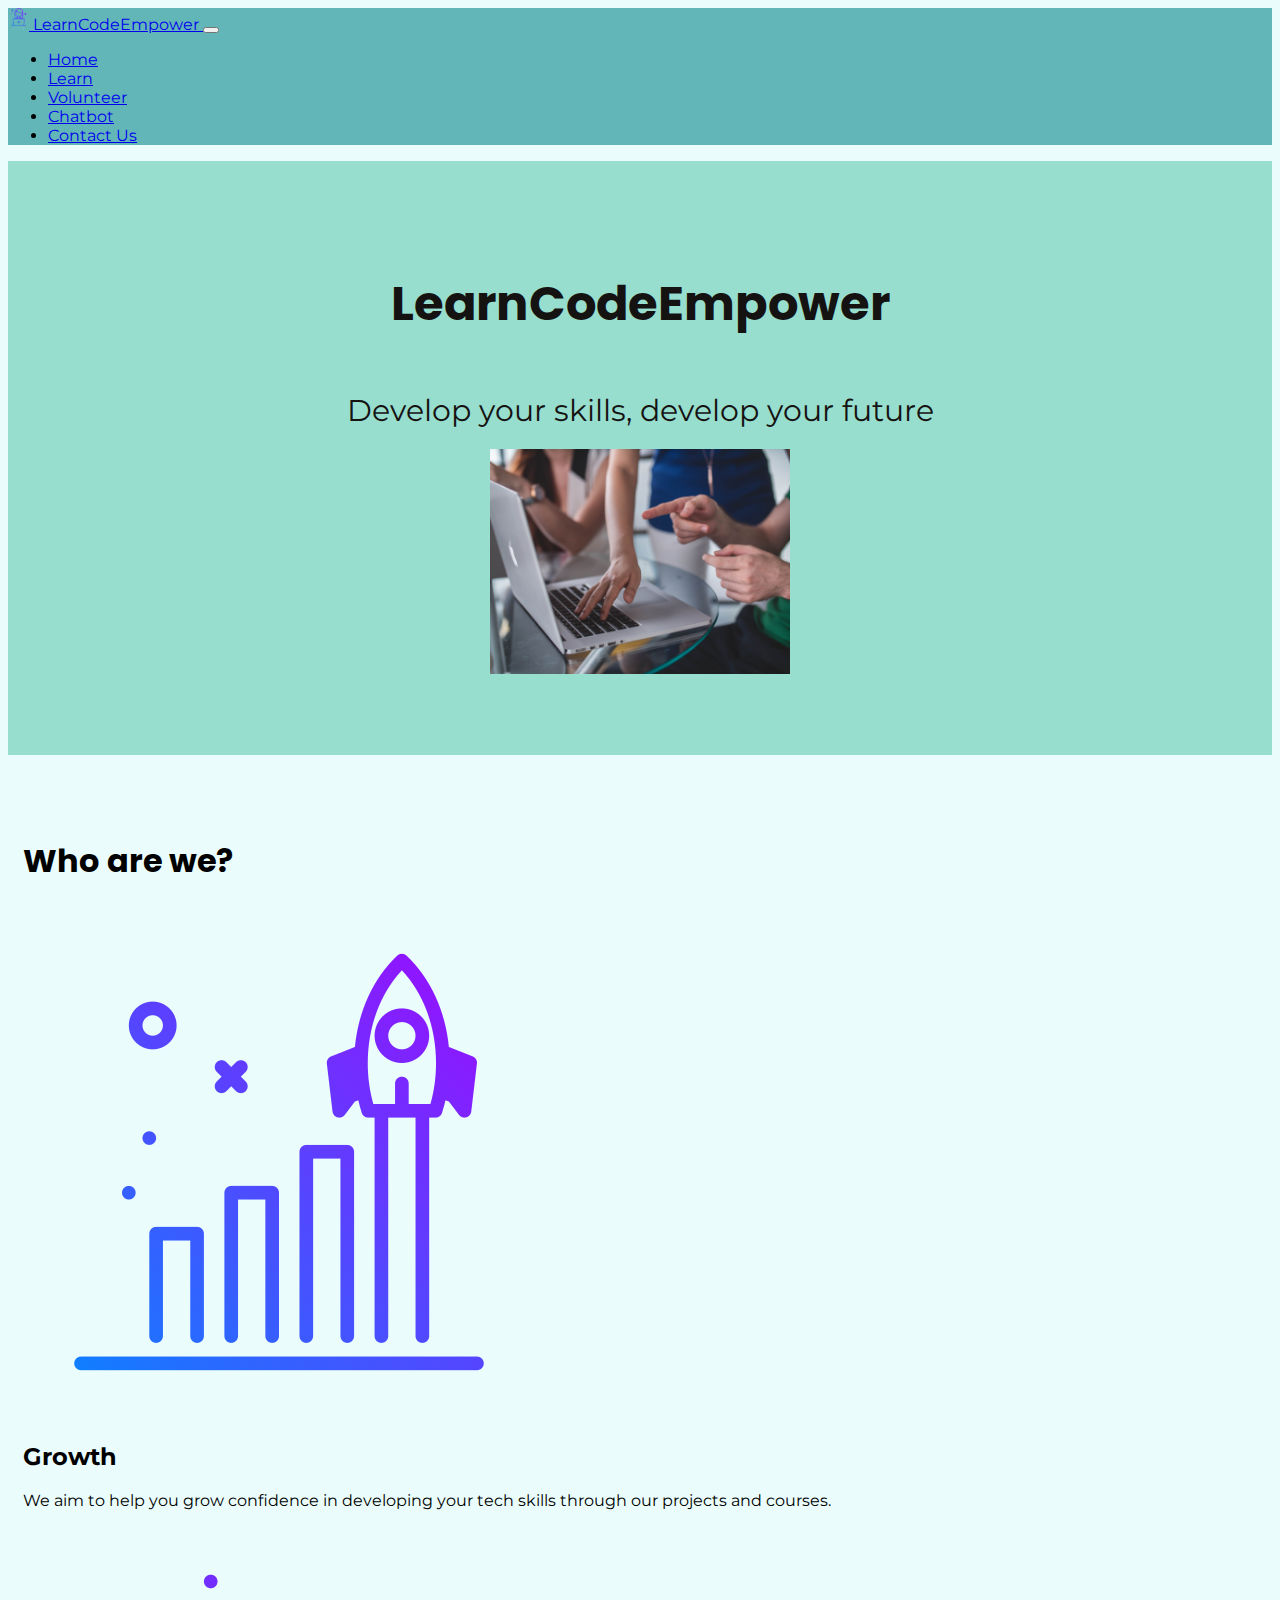
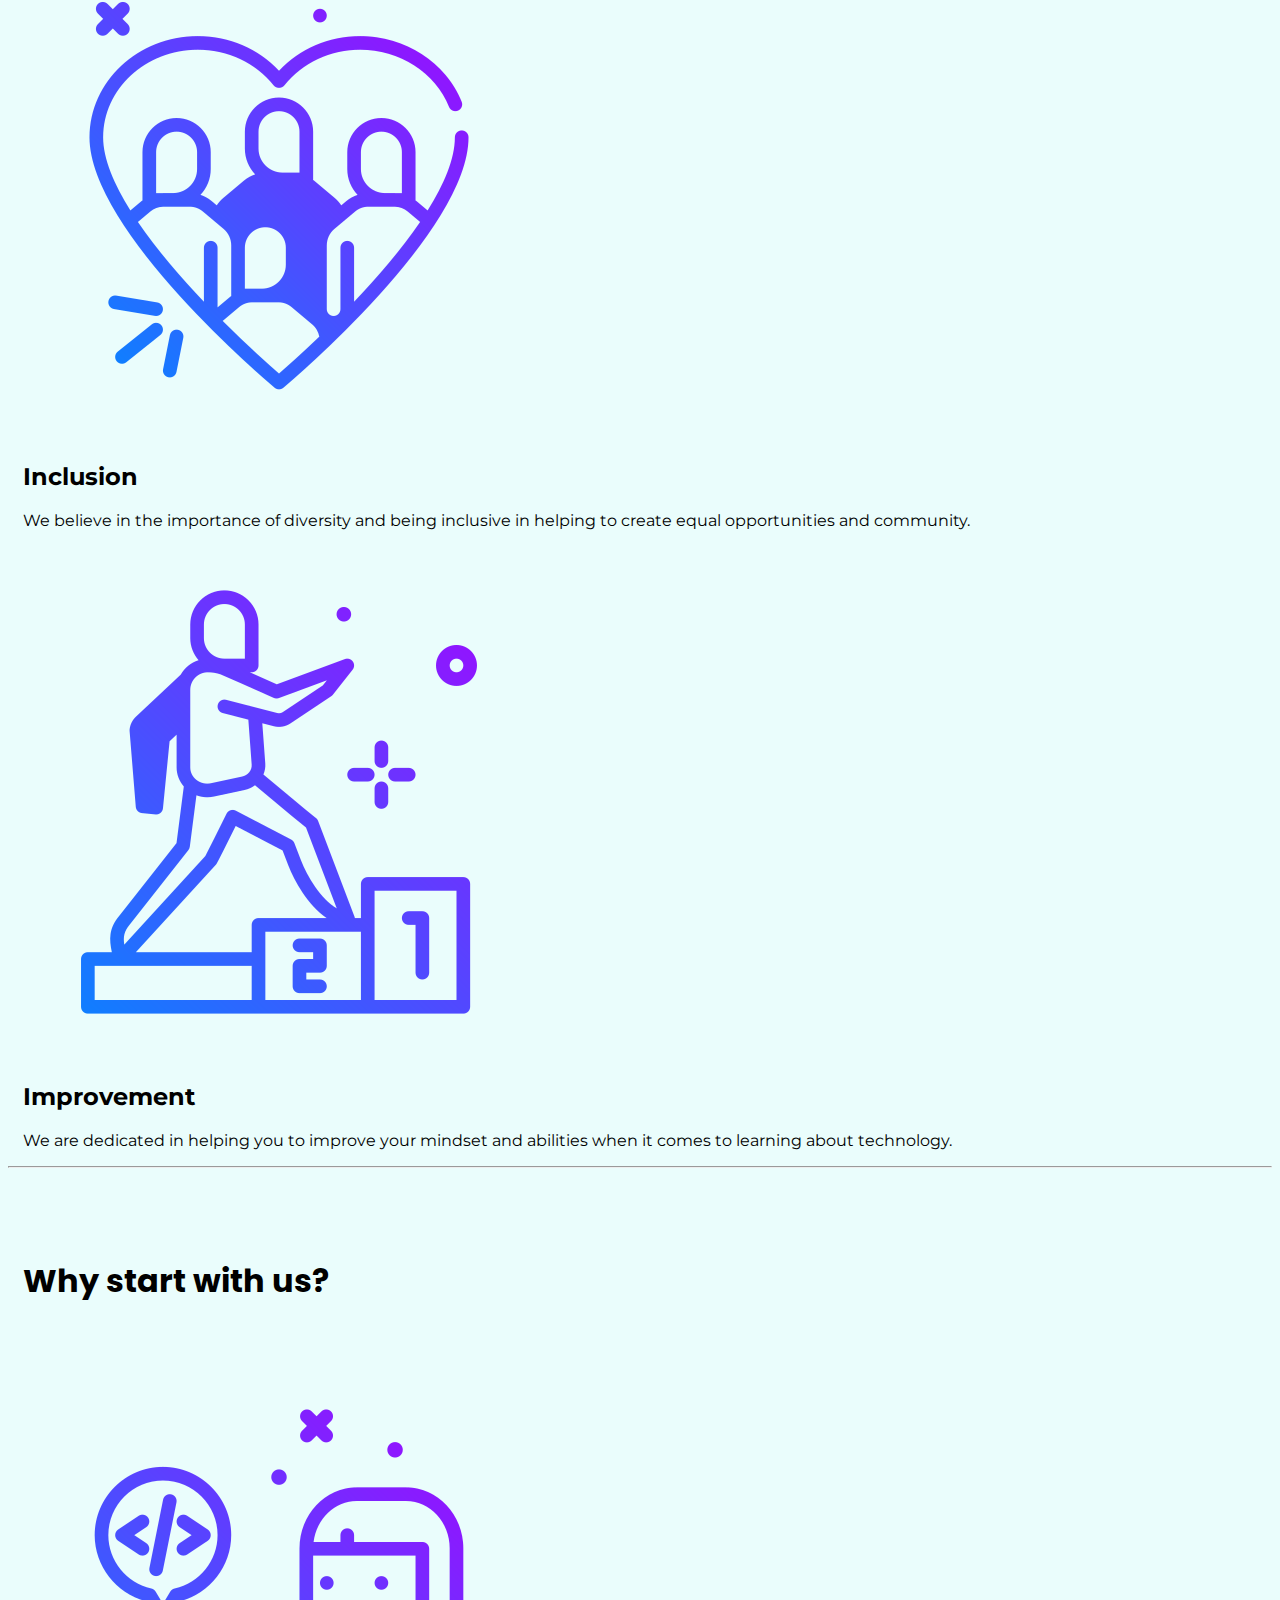
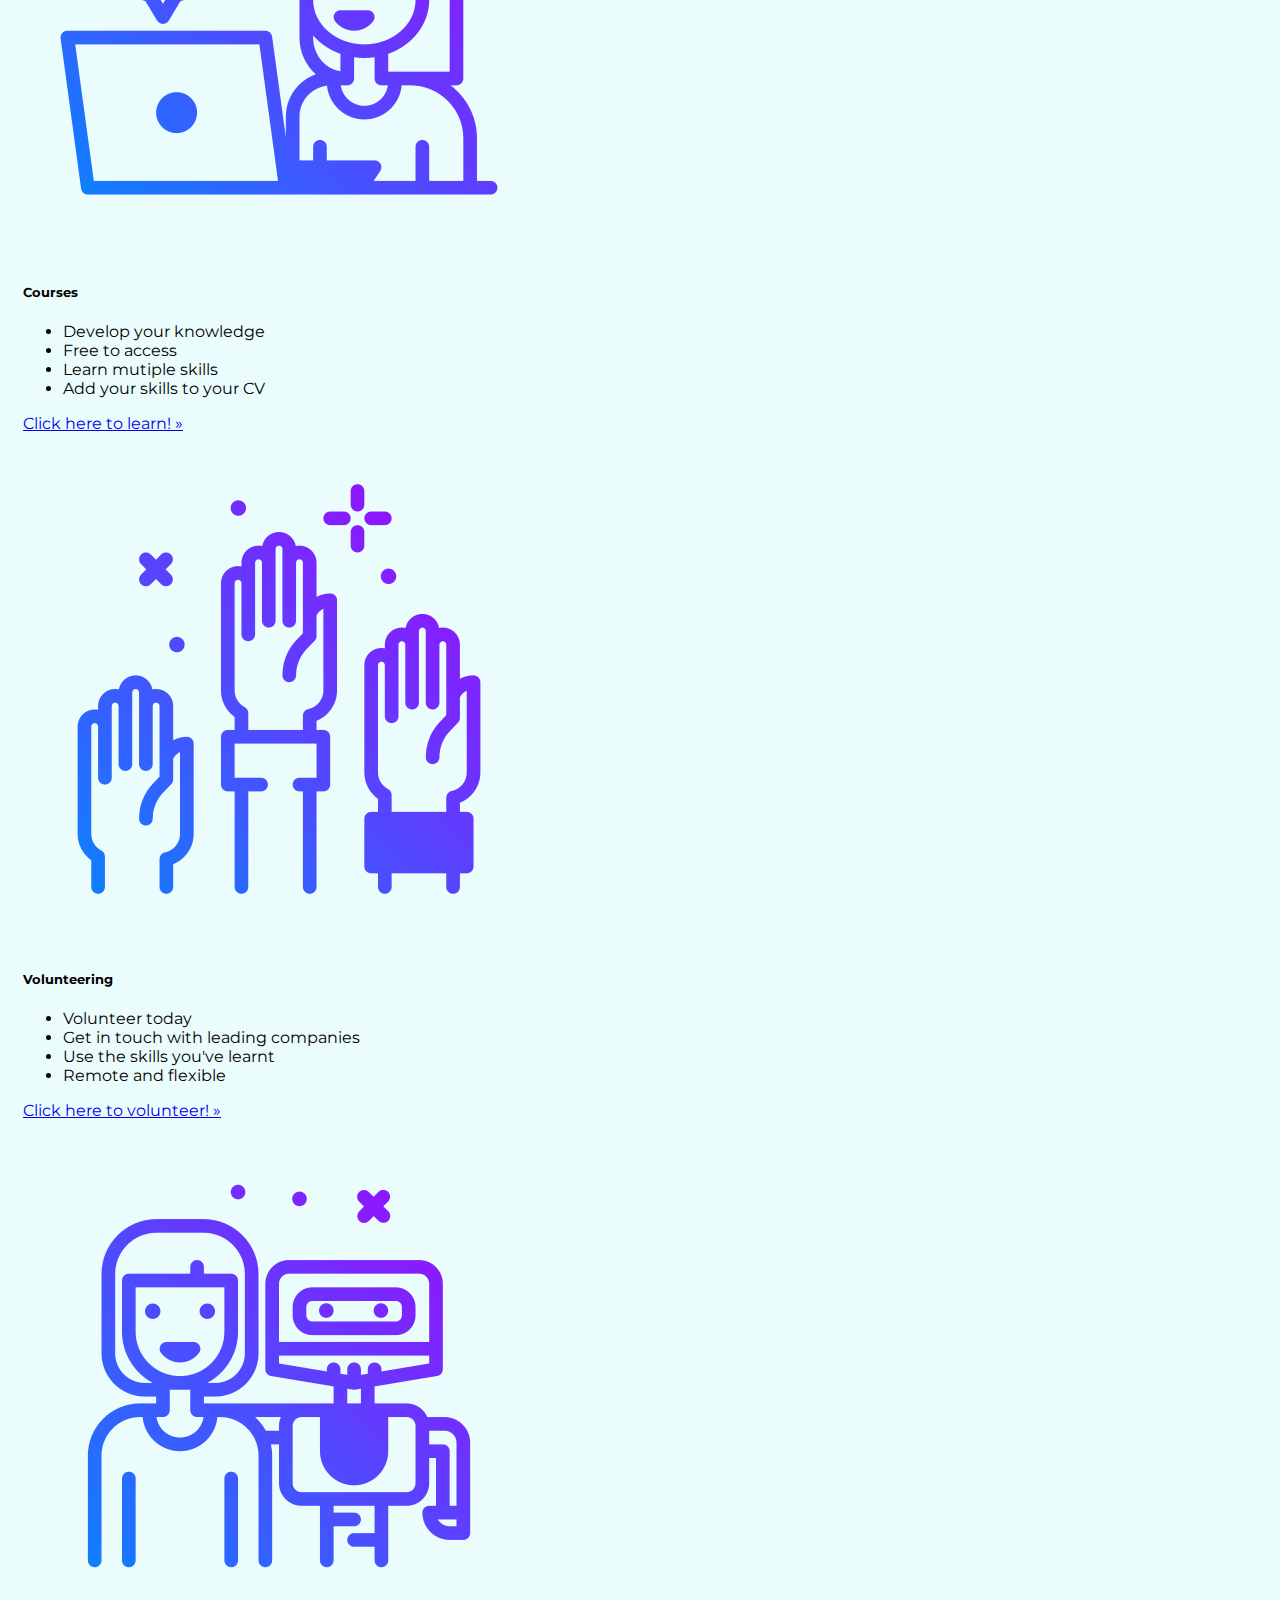
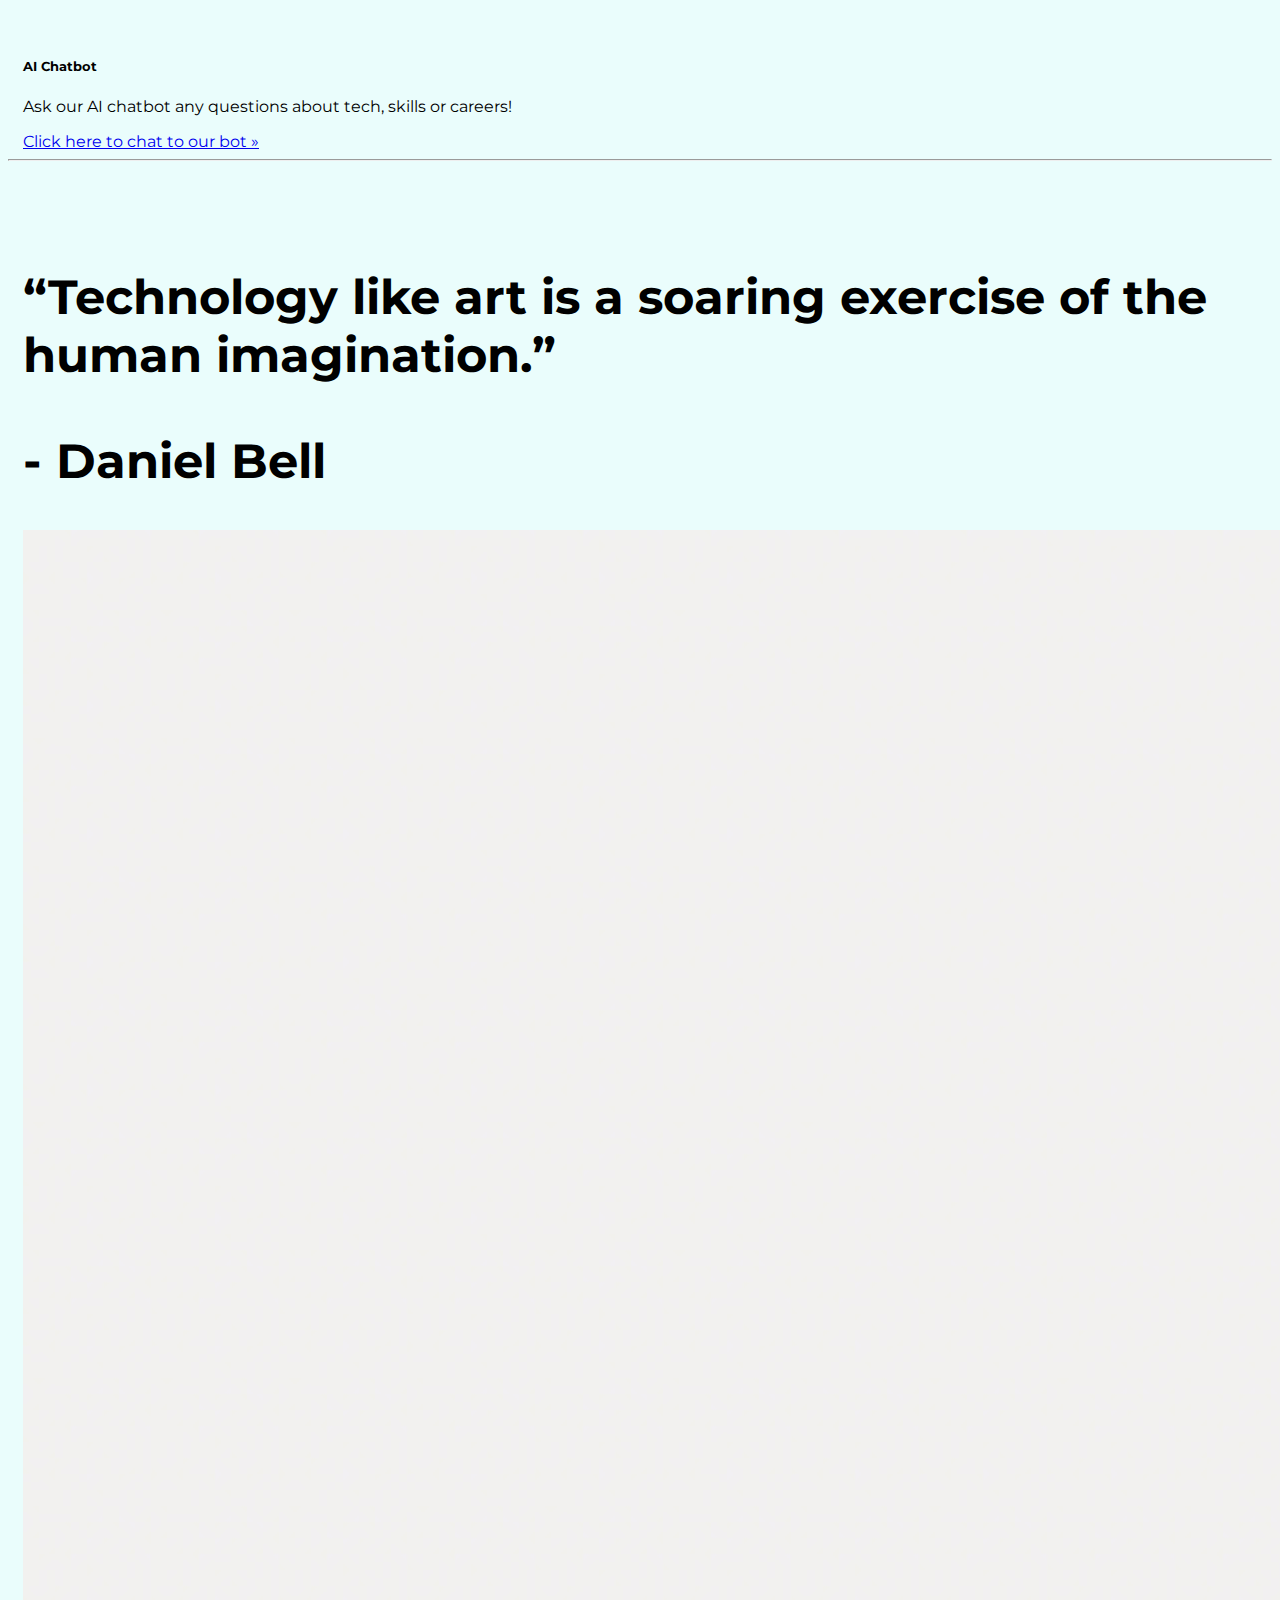
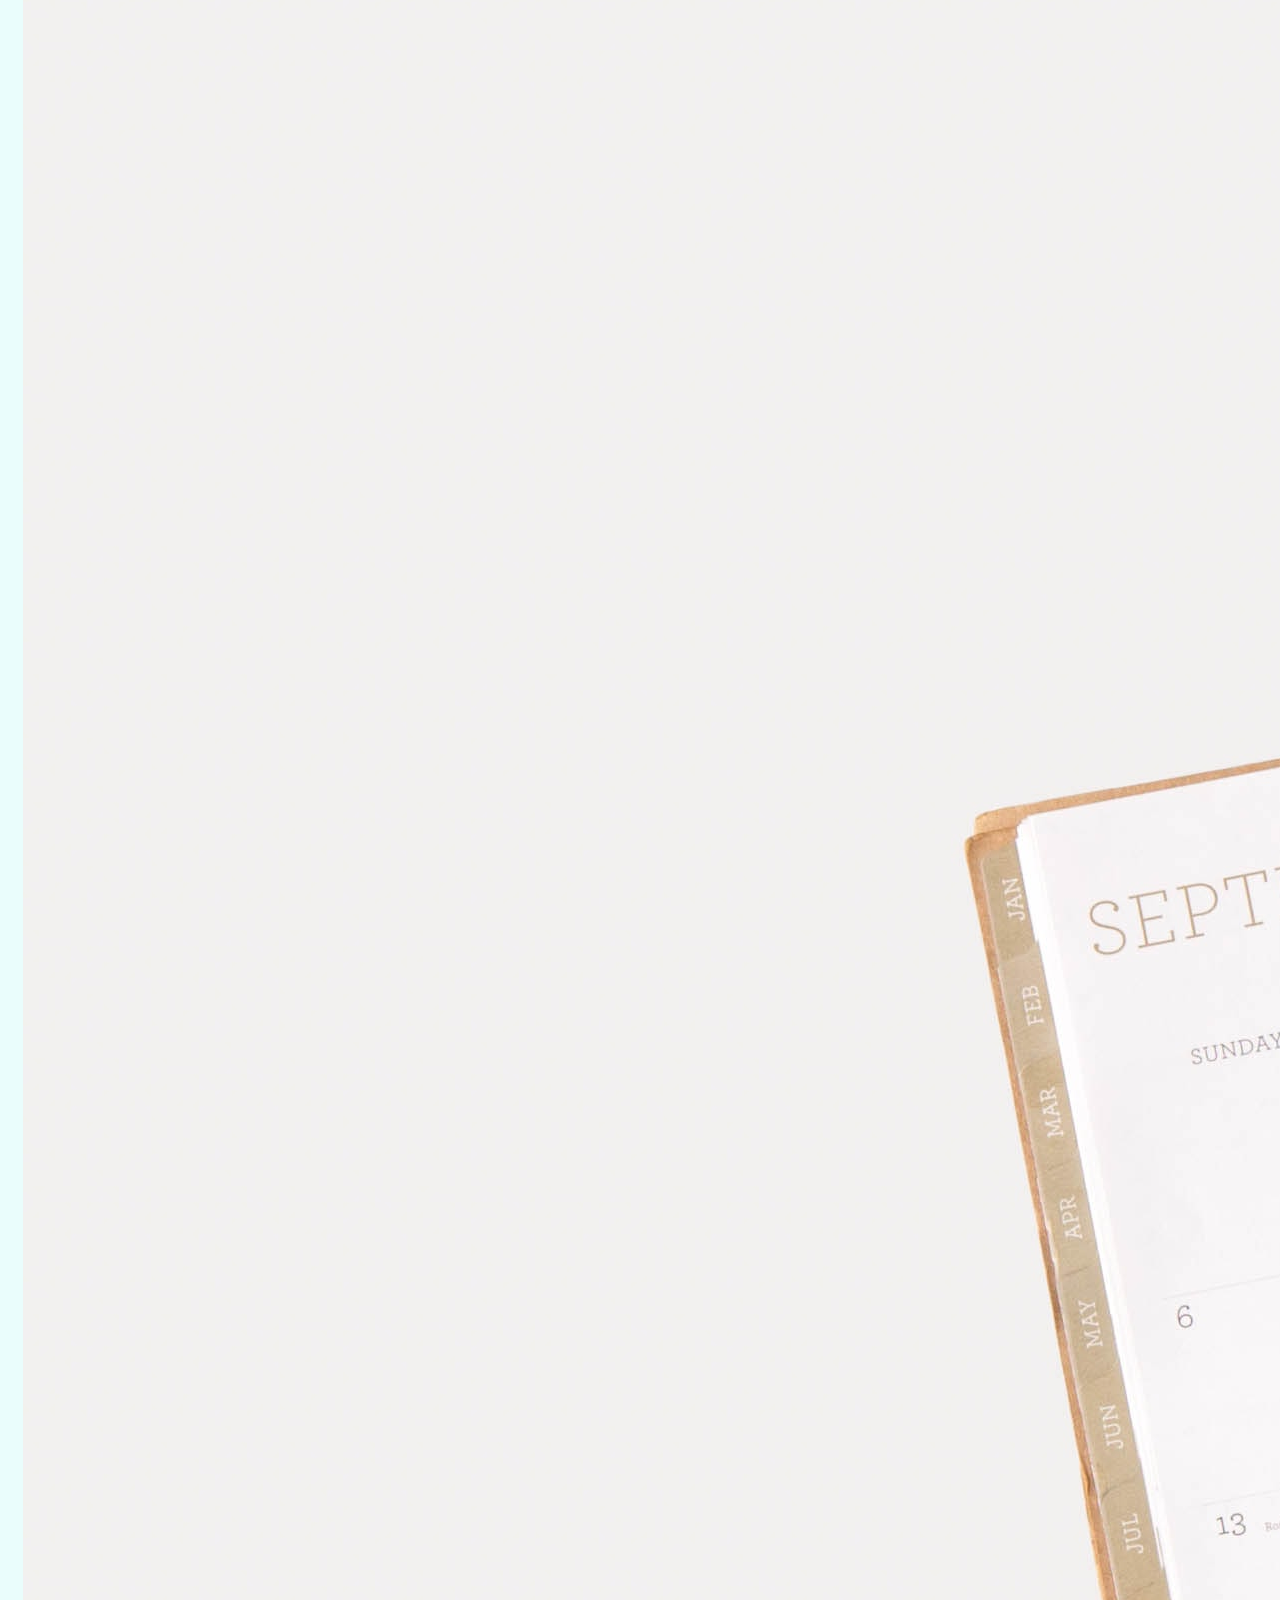
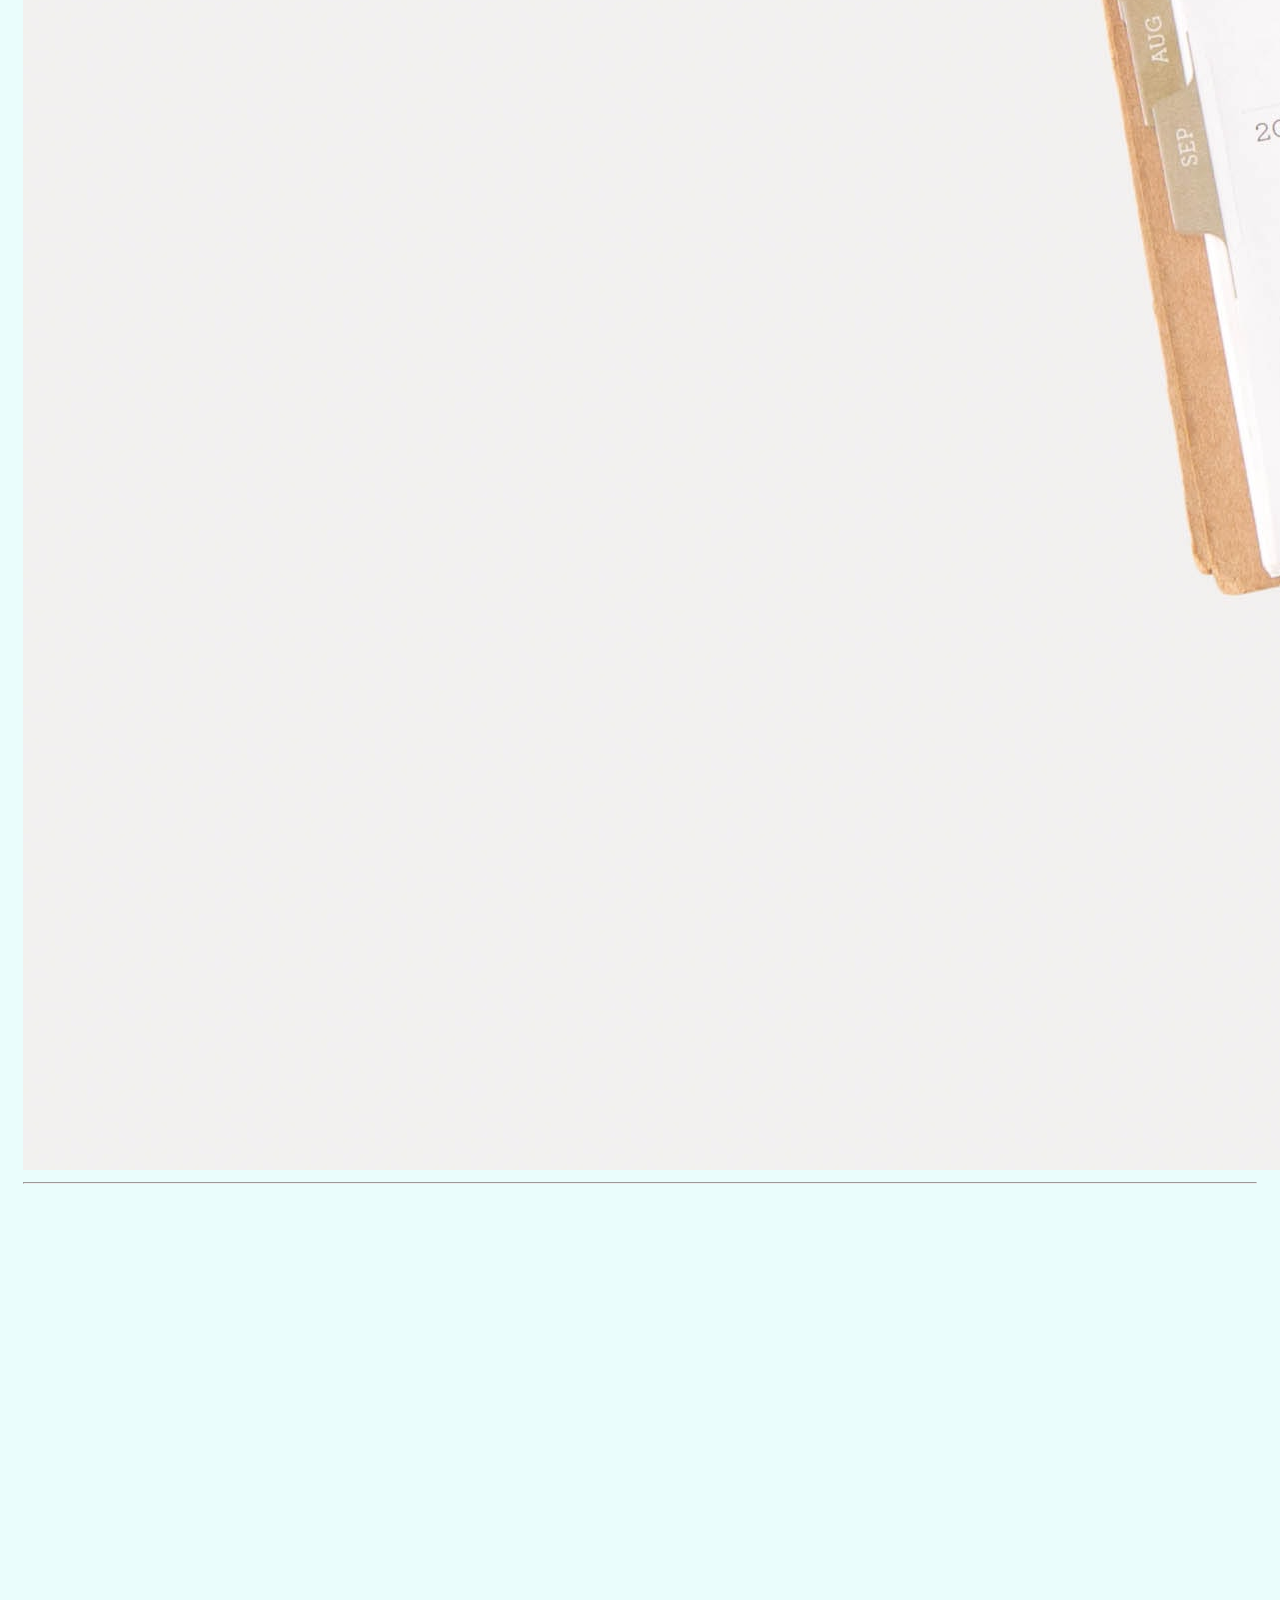
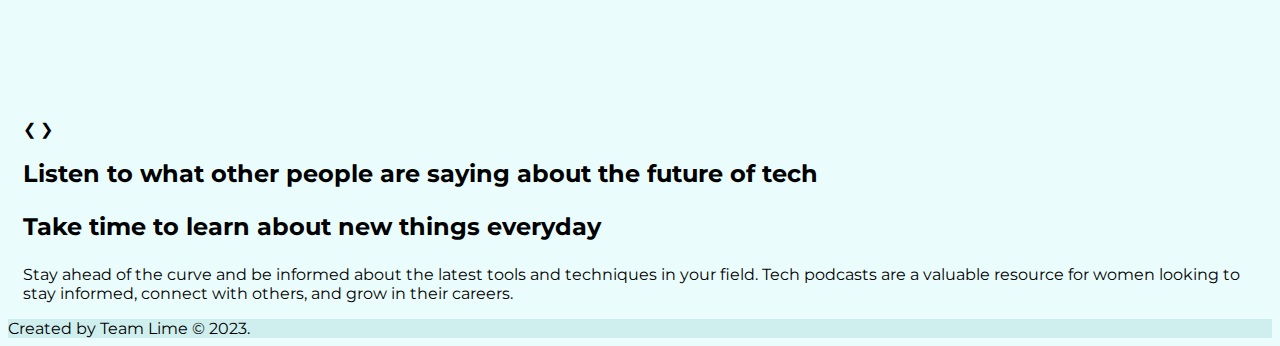
<file: public/index.html>
<!DOCTYPE html>
<html lang="en" class="h-100">
<head>
    <meta charset="UTF-8">
    <meta http-equiv="X-UA-Compatible" content="IE=edge">
    <meta name="viewport" content="width=device-width, initial-scale=1.0">
    <link rel="preconnect" href="https://fonts.googleapis.com">
    <link rel="preconnect" href="https://fonts.gstatic.com" crossorigin>
    <link href="https://fonts.googleapis.com/css2?family=Montserrat&family=Poppins&family=Spectral&display=swap" rel="stylesheet">
    <link href="https://cdn.jsdelivr.net/npm/bootstrap@5.2.3/dist/css/bootstrap.min.css" rel="stylesheet" integrity="sha384-rbsA2VBKQhggwzxH7pPCaAqO46MgnOM80zW1RWuH61DGLwZJEdK2Kadq2F9CUG65" crossorigin="anonymous">
    <title>Home Page</title>
    <link rel="icon" type="image/x-icon" href="img/favicon.ico">
    <link rel="stylesheet" href="styles.css">
</head>

<body class="d-flex flex-column">
    <header>
        <!-- Fixed navbar -->
        <nav class="navbar navbar-expand-md navbar-dark fixed-top"> 
          <div class="container-fluid">
              <a class="navbar-brand" href="index.html">
                  <img src="img\girl_2.png" class="navbar-img" alt="girl">
                  LearnCodeEmpower
              </a>
            <button class="navbar-toggler" type="button" data-bs-toggle="collapse" data-bs-target="#navbarCollapse" aria-controls="navbarCollapse" aria-expanded="false" aria-label="Toggle navigation">
            <span class="navbar-toggler-icon"></span>
            </button>
            <div class="collapse navbar-collapse" id="navbarCollapse">
            <ul class="navbar-nav me-auto mb-2 mb-md-0">
                <li class="nav-item">
                <a class="nav-link active" aria-current="page" href="index.html">Home</a>
                </li>
                <li class="nav-item">
                <a class="nav-link "  href="learn.html">Learn</a>
                </li>
                <li class="nav-item">
                <a class="nav-link" href="volunteer.html">Volunteer</a>
                </li>
                </li>
                <li class="nav-item">
                <a class="nav-link" href="chatbot.html">Chatbot</a>
                </li>
                <li class="nav-item">
                  <a class="nav-link" href="contactus.html">Contact Us</a>
                </li>
            </ul>
            </div>
        </div>
        </nav>
    </header>
    
    <!-- Begin page content -->
     
    <main class="flex-shrink-0">
      <!-- Top Section -->
        <div class=" top-section container-fluid">
            <h1 class="xlarge-font" >LearnCodeEmpower</h1>
            <div class="text-typing">
                <p>Develop your skills, develop your future </p>
            </div>
            <img src="img/mimi-thian-ZKBzlifgkgw-unsplash.jpg" alt="Photo by Mimi Thian on Unsplash" width="300" height=auto>
        </div>

        <!-- Marketing message -->
        <div class="waw container">
            <h1 class="mt-5">Who are we?</h1>
            <div class="row">
                <div class="col-4">
                    <img src="img/growth_1.png"  class=" img-fluid" alt="rocket graph">
     
                    <h2 class="fw-normal">Growth</h2>
                    
                    <p>We aim to help you grow confidence in developing
                        your tech skills through our projects and courses.
                    </p>
                    
                </div>
                <div class="col-4">
                    <img src="img/inclusion_1.png"  class=" img-fluid" alt="inclusion">
                    <h2 class="fw-normal">Inclusion</h2>
                    <p>We believe in the importance of diversity and being inclusive in helping to create equal opportunities and community.</p>
                  
                </div>
                <div class="col-4">
                    <img src="img/imp_1.png" class=" img-fluid" alt="improving figure">

                    <h2 class="fw-normal">Improvement</h2>
                    <p>We are dedicated in helping you to improve your mindset and abilities when it comes to learning about technology.
                    </p>
                </div>
                
              </div>
        </div>
        <hr>
        <!-- Why start with us section -->
        <div class="wswu container">
            <h1 class="mt-5">Why start with us?</h1>
            <br>
            <div class="row row-cols-1 row-cols-md-3 ">
                <div class="col mb-4">
                    <div class="card ">
                        <img src="img/girl_coding.png"  class="card-img-top1 img-fluid" >
                        <div class="card-body">
                            <h5 class="card-title">Courses</h5>
                            <p class="card-text">
                                <ul>
                                    <li>Develop your knowledge</li>
                                    <li>Free to access</li>
                                    <li>Learn mutiple skills</li>
                                    <li>Add your skills to your CV</li>
                                </ul>

                            <a href="learn.html" class="btn btn-primary">Click here to learn! »</a>
                        </div>
                    
                    </div>
                </div>
                <div class="col mb-4">
                    <div class="card ">
                        <img src="img/hands-up.png"  class="card-img-top1 img-fluid" >
                        <div class="card-body">
                            <h5 class="card-title">Volunteering</h5>
                            <p class="card-text">
                            <ul>
                                <li>Volunteer today</li>
                                <li>Get in touch with leading companies</li>
                                <li>Use the skills you've learnt</li>
                                <li>Remote and flexible</li>
                            </ul>

                            <a href="volunteer.html" class="btn btn-primary">Click here to volunteer! »</a>
                        </div>
                    </div>
                </div>
                <div class="col mb-4">
                    <div class="card ">
                        <img src="img/g_chatbot.png"  class="card-img-top1 img-fluid" >
                        <div class="card-body">
                            <h5 class="card-title">AI Chatbot</h5>
                            <p class="card-text">
                            <p>Ask our AI chatbot any questions about tech, skills or careers!</p>
                            <!-- <ul>
                                <li>What's the day in the life like for a...?</li>
                                <li>Who are the leading experts in tech?</li>
                                <li>What skills are needed in tech?</li>
                                
                            </ul> -->
                            
                            <a href="chatbot.html" class="btn btn-primary">Click here to chat to our bot »</a>
                        </div>
                    </div> 
                </div>
            </div>
        </div>
<hr>
        <!-- Quote Section -->
        <div class="quote container">
            
            <div class="row featurette">
   
                <div class="col-md-6">
                    <h2 class="featurette-heading fw-normal lh-1 xlarge-font"><q>Technology like art is a soaring exercise of the human imagination.</q><span class="text-muted"><p></p>- Daniel Bell</span></h2>
                </div>
               
              <!---Computer girl image in main section-->
                <div class="col-md-5">
                    <img src="img/avel-chuklanov-DUmFLtMeAbQ-unsplash.jpg" class="img-fluid" alt="Photo by Avel Chuklanov on Unsplash" class = "hover06 figure hover06 figure:img">
                </div>

        </div>
<hr>
        <!-- Podcast section -->

        <div class="podcast container">
            <div class="row">
                
                <div class="col-6">
                    <div class="slideshow-container">
                
                        <div class=mySlides>
                        <p><iframe allow="autoplay *; encrypted-media *; fullscreen *; clipboard-write" frameborder="0" height="500" style="width:100%;max-width:400px;overflow:hidden;background:transparent;" sandbox="allow-forms allow-popups allow-same-origin allow-scripts allow-storage-access-by-user-activation allow-top-navigation-by-user-activation" src=https://embed.podcasts.apple.com/us/podcast/accenture-ai-leaders-podcast/id1538658398></iframe></p>
                        </div>
                    
                        <div class="mySlides">
                        <p><iframe allow="autoplay *; encrypted-media *; fullscreen *; clipboard-write" frameborder="0" height="500" style="width:100%;max-width:400px;overflow:hidden;background:transparent;" sandbox="allow-forms allow-popups allow-same-origin allow-scripts allow-storage-access-by-user-activation allow-top-navigation-by-user-activation" src="https://embed.podcasts.apple.com/us/podcast/aws-conversations-with-leaders/id1482820161"></iframe></p>
                        </div>
                    
                        <div class="mySlides">
                        <p><iframe allow="autoplay *; encrypted-media *; fullscreen *; clipboard-write" frameborder="0" height="500" style="width:100%;max-width:400x;overflow:hidden;background:transparent;" sandbox="allow-forms allow-popups allow-same-origin allow-scripts allow-storage-access-by-user-activation allow-top-navigation-by-user-activation" src="https://embed.podcasts.apple.com/us/podcast/the-ai-health-podcast/id1542731019"></iframe></p>
                        </div>
                    
                        <a class="prev" onclick="plusSlides(-1)">❮</a>
                        <a class="next" onclick="plusSlides(1)">❯</a>
                    
                        </div>
                    
                        <div class="dot-container">
                        <span class="dot" onclick="currentSlide(1)"></span>
                        <span class="dot" onclick="currentSlide(2)"></span>
                        <span class="dot" onclick="currentSlide(3)"></span>
                        </div>
                    
                        <script>
                        var slideIndex = 1;
                        showSlides(slideIndex);
                    
                        function plusSlides(n) {
                        showSlides(slideIndex += n);
                        }
                    
                        function currentSlide(n) {
                        showSlides(slideIndex = n);
                        }
                    
                        function showSlides(n) {
                        var i;
                        var slides = document.getElementsByClassName("mySlides");
                        var dots = document.getElementsByClassName("dot");
                        if (n > slides.length) {slideIndex = 1}    
                        if (n < 1) {slideIndex = slides.length}
                        for (i = 0; i < slides.length; i++) {
                            slides[i].style.display = "none";  
                        }
                        for (i = 0; i < dots.length; i++) {
                            dots[i].className = dots[i].className.replace(" active", "");
                        }
                        slides[slideIndex-1].style.display = "block";  
                        dots[slideIndex-1].className += " active";
                        }
                        </script>
                </div>
                <div class="col-6">
                    <h2>Listen to what other people are saying about the future of tech<span class="text-muted">
                        
                    <p>Take time to learn about new things everyday</p></span></h2>
                    
                    <p>Stay ahead of the curve and be informed about the latest tools and techniques in your field. Tech podcasts are a valuable resource for women looking to stay informed, connect with others, and grow in their careers.</p>
                </div>
            </div>

        </div>
             
      
    </main>

    <!-- Begin footer -->
    <footer class="footer mt-auto py-3">
        <div class="container">
        <span class="text-muted">Created by Team Lime © 2023.</span>
        </div>
    </footer>
    <script src="https://cdn.jsdelivr.net/npm/bootstrap@5.2.3/dist/js/bootstrap.bundle.min.js" integrity="sha384-kenU1KFdBIe4zVF0s0G1M5b4hcpxyD9F7jL+jjXkk+Q2h455rYXK/7HAuoJl+0I4" crossorigin="anonymous"></script>
    <script src="script.js"></script>
</body>
</html>
</file>
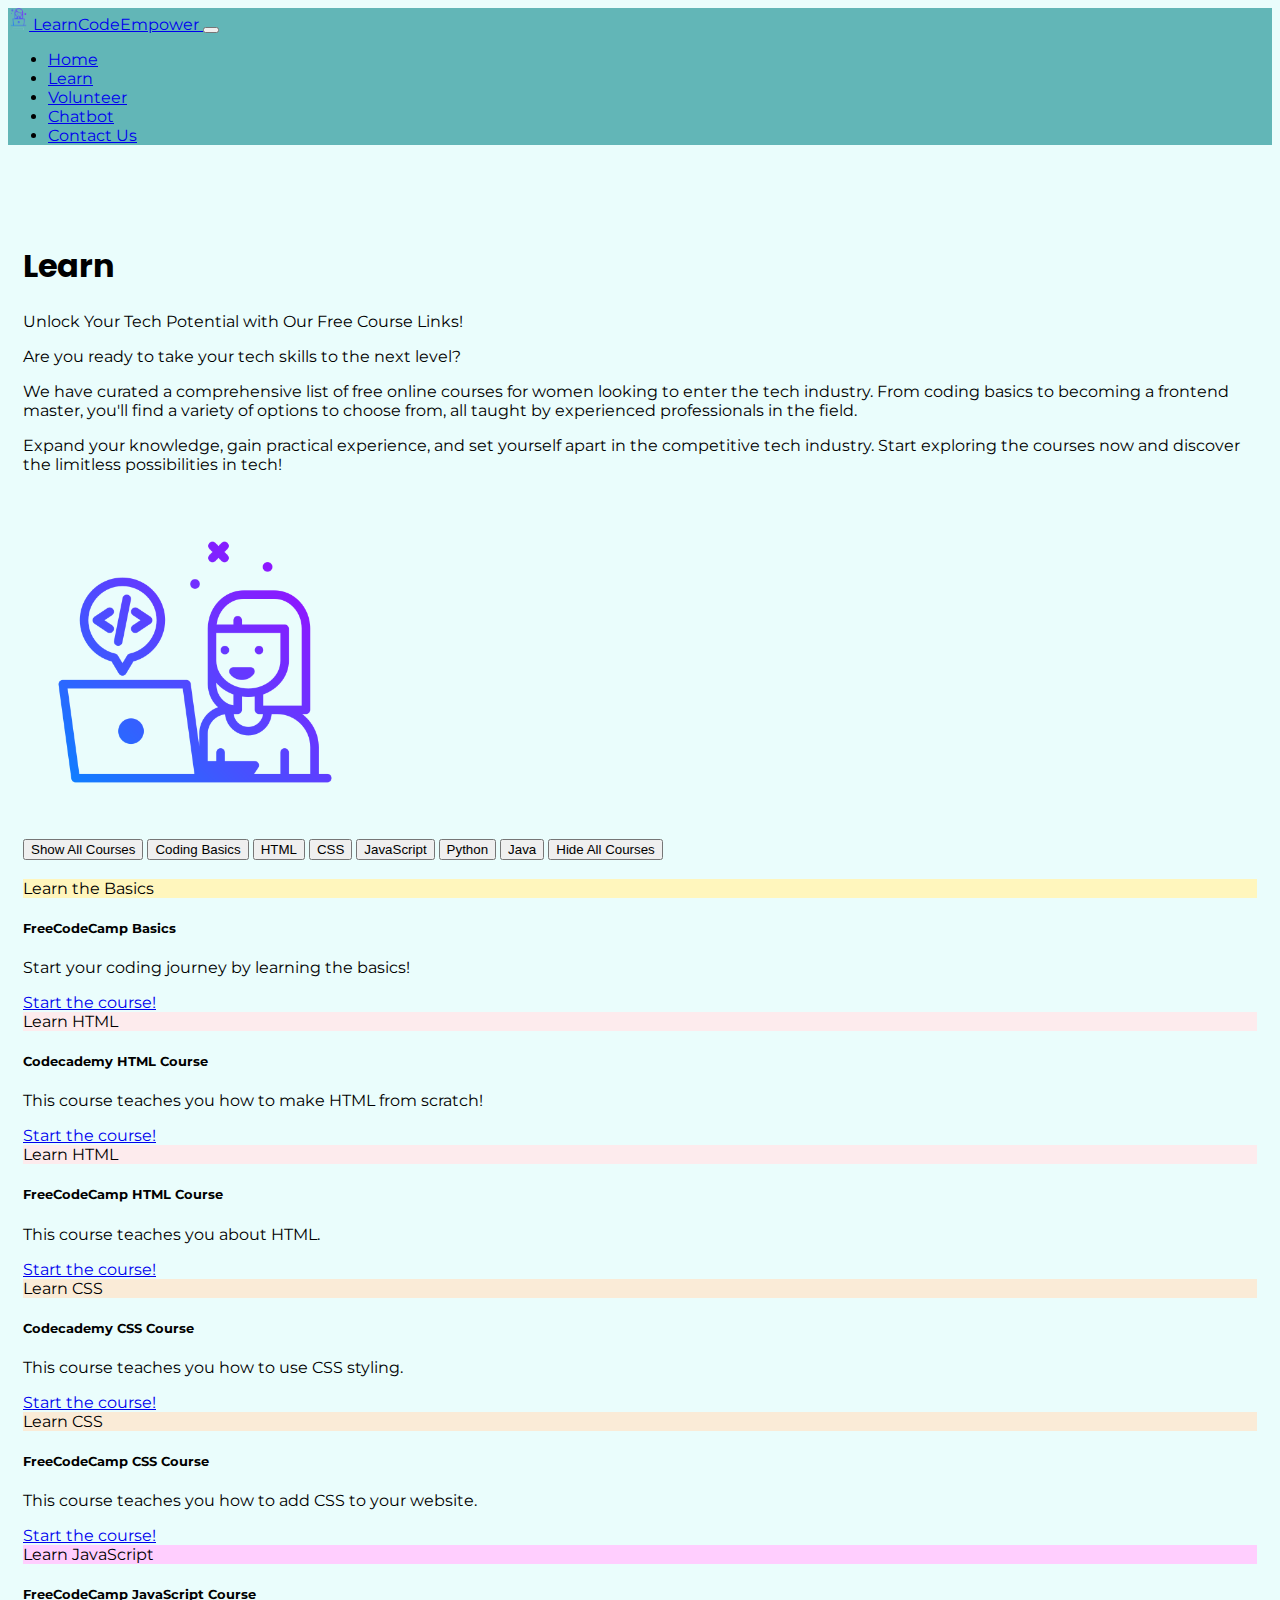
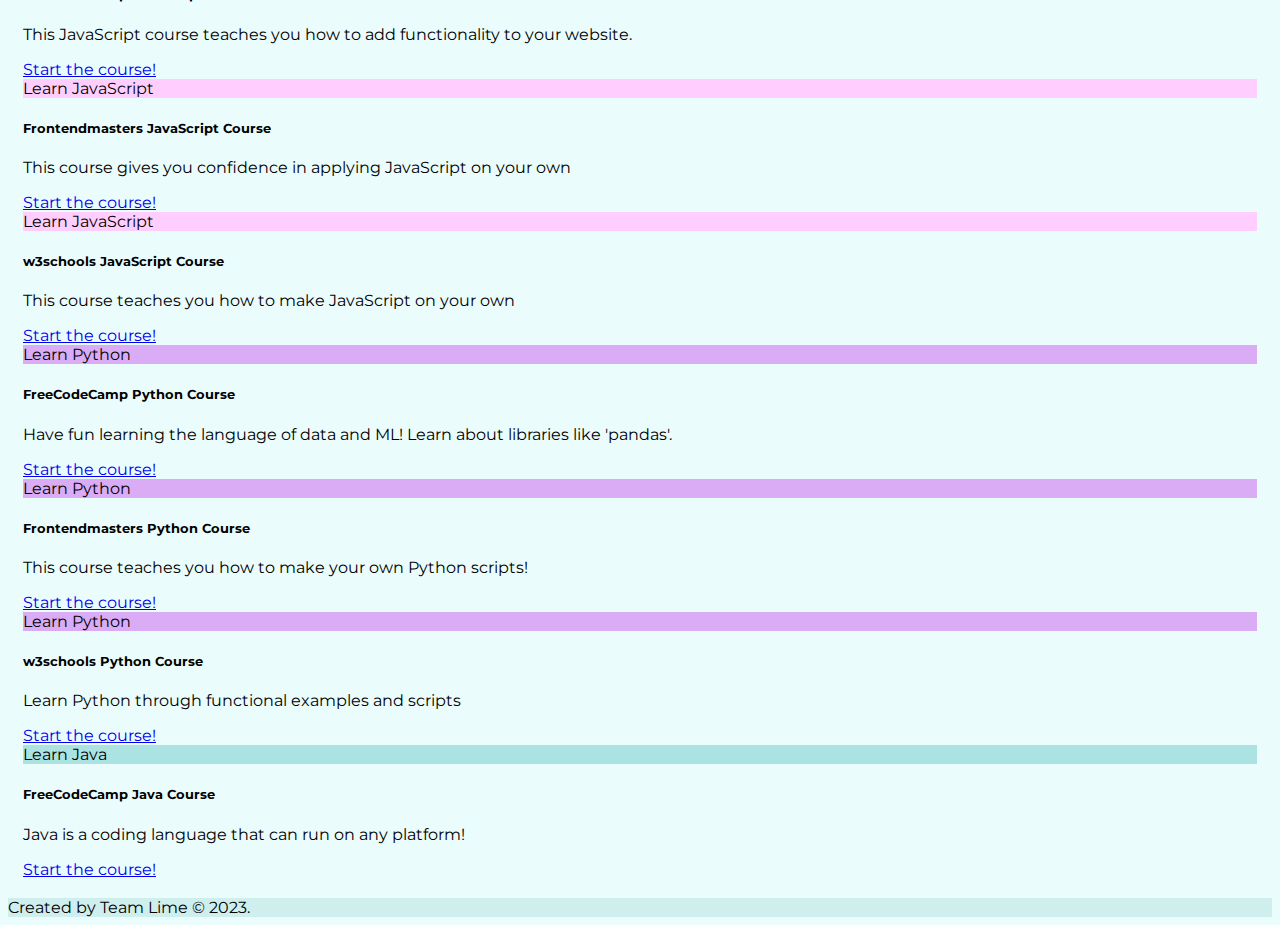
<file: public/learn.html>
<!DOCTYPE html>
<html lang="en" class="h-100">
<head>
    <meta charset="UTF-8">
    <meta http-equiv="X-UA-Compatible" content="IE=edge">
    <meta name="viewport" content="width=device-width, initial-scale=1.0">
    <link rel="preconnect" href="https://fonts.googleapis.com">
    <link rel="preconnect" href="https://fonts.gstatic.com" crossorigin>
    <link href="https://fonts.googleapis.com/css2?family=Montserrat&family=Poppins&family=Spectral&display=swap" rel="stylesheet">
    <link href="https://cdn.jsdelivr.net/npm/bootstrap@5.2.3/dist/css/bootstrap.min.css" rel="stylesheet" integrity="sha384-rbsA2VBKQhggwzxH7pPCaAqO46MgnOM80zW1RWuH61DGLwZJEdK2Kadq2F9CUG65" crossorigin="anonymous">
    <title>Learn Page</title>
    <link rel="icon" type="image/x-icon" href="img/favicon.ico">
    <link rel="stylesheet" href="styles.css">
</head>
<body class="d-flex flex-column h-100">
    <header>
        <!-- Fixed navbar -->
        <nav class="navbar navbar-expand-md navbar-dark fixed-top"> <!--delete the bg-black here-->
          <div class="container-fluid">
              <a class="navbar-brand" href="index.html">
                  <img src="img\girl_2.png" class="navbar-img" alt="girl">
                  LearnCodeEmpower
              </a>
            <button class="navbar-toggler" type="button" data-bs-toggle="collapse" data-bs-target="#navbarCollapse" aria-controls="navbarCollapse" aria-expanded="false" aria-label="Toggle navigation">
            <span class="navbar-toggler-icon"></span>
            </button>
            <div class="collapse navbar-collapse" id="navbarCollapse">
            <ul class="navbar-nav me-auto mb-2 mb-md-0">
                <li class="nav-item">
                <a class="nav-link" href="index.html">Home</a>
                </li>
                <li class="nav-item">
                <a class="nav-link active" aria-current="page" href="learn.html">Learn</a>
                </li>
                <li class="nav-item">
                <a class="nav-link" href="volunteer.html">Volunteer</a>
                </li>
                </li>
                <li class="nav-item">
                <a class="nav-link" href="chatbot.html">Chatbot</a>
                </li>
                <li class="nav-item">
                  <a class="nav-link" href="contactus.html">Contact Us</a>
                </li>
            </ul>
            </div>
        </div>
        </nav>
    </header>
    
    <!-- Begin page content -->
     
    <main class="flex-shrink-0">
      
      <div class="container">
        
        <h1 class="mt-5">Learn</h1>
        
        <div class="row row-cols-1 row-cols-md-2 g-4 learnCols">
          <div>
          <p class="lead">Unlock Your Tech Potential with Our Free Course Links!</p>
          <p>Are you ready to take your tech skills to the next level? </p>
          <p> We have curated a comprehensive list of free online courses for women looking to enter the tech industry. From coding basics to becoming a frontend master, you'll find a variety of options to choose from, all taught by experienced professionals in the field. </p>
          <p> Expand your knowledge, gain practical experience, and set yourself apart in the competitive tech industry.
          Start exploring the courses now and discover the limitless possibilities in tech!</p>
          </div>
          <img src="img/girl_coding.png" class="img-fluid icon_img" alt="Coder icons created by Darius Dan"> 
          
        </div>
        
        
        <div class="buttondiv">
        <button type="button" onclick="allCourses()" id="hov" class="btn hov btn-primary">Show All Courses</button>
        <button type="button" onclick="cFunc()" class="btn hov btn-primary">Coding Basics</button>
        <button type="button" onclick="htmlFunc()" class="btn hov btn-primary">HTML</button>
        <button type="button" onclick="cssFunc()" class="btn hov btn-primary">CSS</button>
        <button type="button" onclick="jsFunc()" class="btn hov btn-primary">JavaScript</button>
        <button type="button" onclick="pyFunc()" class="btn hov btn-primary">Python</button>
        <button type="button" onclick="javaFunc()" class="btn hov btn-primary">Java</button>
        <button type="button" onclick="clearCards()" class="btn hov btn-secondary">Hide All Courses</button>
          
      </div>
        <br>
        <div class="row row-cols-1 row-cols-md-3 g-4 learnContainer" id="learnContainer">
          </div>
        <br>
    </main>

    <!-- Begin footer -->
    <footer class="footer mt-auto py-3">
        <div class="container">
        <span class="text-muted">Created by Team Lime © 2023.</span>
        </div>
    </footer>
    <script src="https://cdn.jsdelivr.net/npm/bootstrap@5.2.3/dist/js/bootstrap.bundle.min.js" integrity="sha384-kenU1KFdBIe4zVF0s0G1M5b4hcpxyD9F7jL+jjXkk+Q2h455rYXK/7HAuoJl+0I4" crossorigin="anonymous"></script>
    <script src="script.js"></script>
</body>
</html>
</file>
<file: public/styles.css>
/* CSS for fonts and padding. N.B. Also need google font link in the head of each page to ensure that the correct font is used */

/* Styling for Home page elements */

.top-section {
  padding: 75px;
  text-align: center;
  background: #97DECE;
  color: rgb(21, 18, 18);
  font-size: 25px;
  
}

.xlarge-font  {
  font-size: 3rem;
}

.text-typing {
             
  display: flex;
  align-items: center;
  justify-content: center;
 
}
.text-typing {
  padding: 20px 30px;
  font-size: 30px;
  font-family: 'Montserrat', sans-serif;
  border-radius: 20px;
}
.text-typing p {
  margin: 0px;
  white-space: nowrap;
  overflow: hidden;
  animation: typing 5.5s steps(40, end),
blink-caret .75s step-end infinite
}
@keyframes typing {
  0% { width:0% }
  100% { width:100% }
}
@keyframes blink {
  0%,100% {
    border-right:2px solid transparent;
  }
  50% {
    border-right:2px solid #222;
  }
}

/* Used throughout */
body {
  font-family: 'Montserrat', sans-serif;
  background-color: #EAFDFC;
}
/* for navbar, move it here just for better adjust colour palette */
.navbar {
  background-color: #62B6B7;
}

.footer {
  background-color: rgb(98, 182, 183, 0.2);
}


h1 {
  font-family: 'Poppins', sans-serif;
}

main > .container {
    padding: 60px 15px 0;
  }

/* .btn-primary {
  margin: 0.1rem;
  background-color: #6096B4;
  border-color: #6096B4;

}; */

/* primary button hover, please make sure this two part both exist */
/* .btn-primary.active:hover{
  color: #A0C3D2;
  background-color: #A0C3D2;
  border-color: #A0C3D2;
}
.btn-primary:hover, .btn-primary:focus, .btn-primary:active, .btn-primary.active, .open>.dropdown-toggle.btn-primary {
    background-color: #A0C3D2 !important;
    border-color: #A0C3D2 !important;
}
 */


/* Styling for icons on pages */
.icon_img {
  max-height: 20rem;
  max-width: 20rem; 
  min-height: 10rem;
  min-width: 10rem;
  align-items: center;
  height: auto;
  padding: 1%;
}

/* Hover effect for Learn cards - do we want to keep? */
.learnCard {
  transition: 0.3s;
}
.learnCard:hover {
    transform: scale(1.1);
  }

/* For diff colour card headers */
.HTML {
  background-color: #FDEBED;
}

.CSS {
  background-color: antiquewhite;
}

.JavaScript {
  background-color: #FFCEFE;
}

.Python {
  background-color: #D9ACF5;
}

.Java {
  background-color: #AAE3E2;
}

.Basics {
  background-color: #FFF6BD;
}

  /* For chatbot */
.chatbot {
  width: 10rem;
}

.terminal {
  --color: #A0C3D2;
  --animation: terminal-glow;
  --glow: 0.1;
  --size: 1.5;
  /* --font: 'Poppins', sans-serif; */
}


/*for volunteer*/
#selection_card {    
  box-shadow: none;
  background-color: transparent;
  border-color: transparent;
}

#selection_card_subtitle {
  padding-top: 20px;
  padding-bottom: 15px;
  text-align: justify;
}

#card_group {
  padding-top: 10px;
  padding-bottom: 100px;
}

#result_id_div {    
  display: flex;
  justify-content: center;
  padding-bottom: 10px;
}

#result_title {
  text-align:center;
  padding-top: 10px;
  padding-bottom: 15px;
  font-size: 2.5rem;
  font-weight: 700;
  margin-top: 5rem;
  border-bottom: 5px solid #000;
  display: inline-block;    
}

.card-img-top {
  height: 260px; /* adjust this value as needed */
}

/* for navbar */


.navbar-img {
  height: 22px;
}

/*for contact us*/
#contact_us_container {
  padding-bottom: 50px;
}

#div-contact {
  height:100%; 
  width:100%;
}

#img-contact {
  height:100%; 
  width:100%;
  object-fit:cover;
}

/* Code for dropdowns(?) - is it all needed? */
.dropdown-menu {
    margin: 4rem auto;
  }
  
  .dropdown-item-danger {
    color: var(--bs-red);
  }
  .dropdown-item-danger:hover,
  .dropdown-item-danger:focus {
    color: #fff;
    background-color: var(--bs-red);
  }
  .dropdown-item-danger.active {
    background-color: var(--bs-red);
  }
  
  /* .btn-hover-light {
    background-color: var(--bs-white);
  }
  .btn-hover-light:hover,
  .btn-hover-light:focus {
    color: var(--bs-white);
    background-color: var(--bs-white);
  } */
    
  .form-control-dark {
    background-color: rgba(255, 255, 255, .05);
    border-color: rgba(255, 255, 255, .15);
  }
  
  .w-220px {
    width: 220px;
  }
  
  .w-280px {
    width: 280px;
  }
  
  .w-340px {
    width: 340px;
  }
  
  .w-600px {
    width: 600px;
  }
</file>
